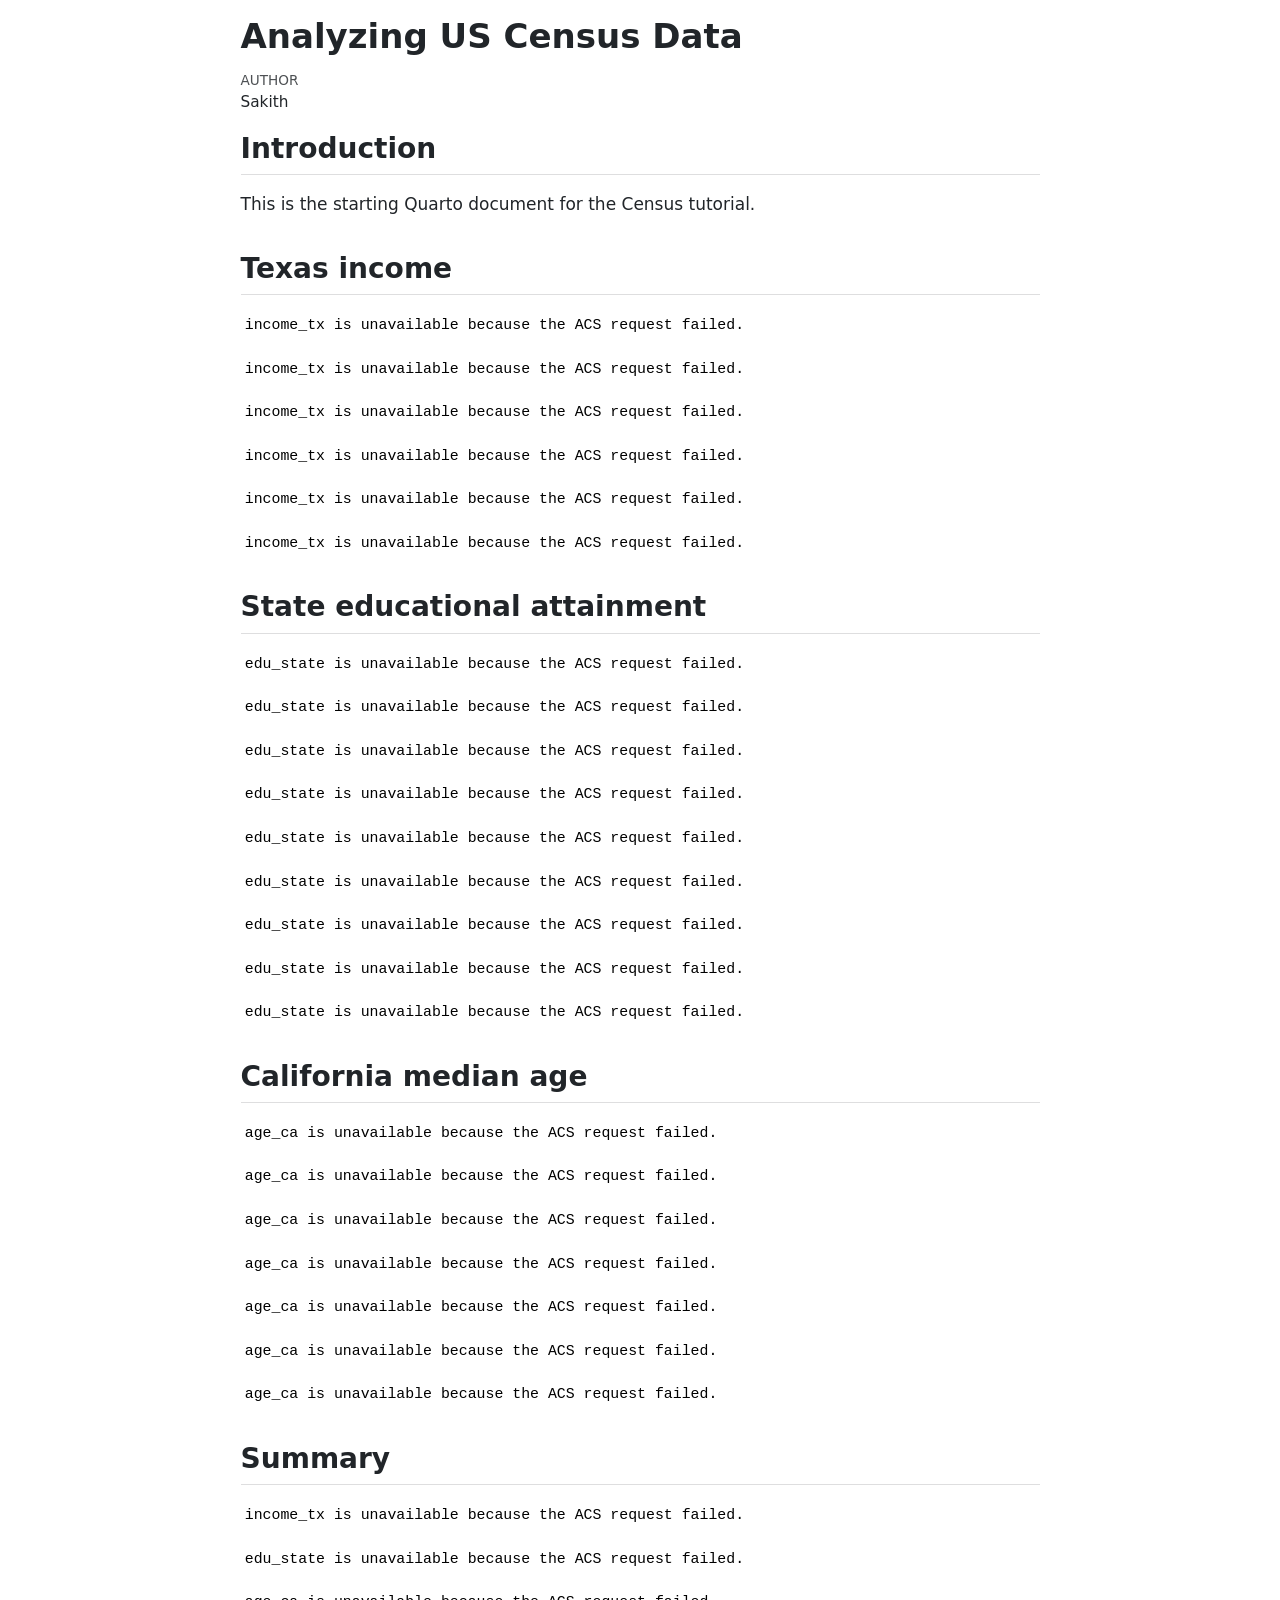
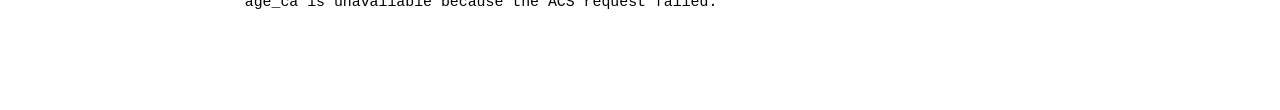
<file: index.html>
<!DOCTYPE html>
<html xmlns="http://www.w3.org/1999/xhtml" lang="en" xml:lang="en"><head>

<meta charset="utf-8">
<meta name="generator" content="quarto-1.9.38">

<meta name="viewport" content="width=device-width, initial-scale=1.0, user-scalable=yes">

<meta name="author" content="Sakith">

<title>Analyzing US Census Data</title>
<style>
/* Default styles provided by pandoc.
** See https://pandoc.org/MANUAL.html#variables-for-html for config info.
*/
code{white-space: pre-wrap;}
span.smallcaps{font-variant: small-caps;}
div.columns{display: flex; gap: min(4vw, 1.5em);}
div.column{flex: auto; overflow-x: auto;}
div.hanging-indent{margin-left: 1.5em; text-indent: -1.5em;}
ul.task-list{list-style: none;}
ul.task-list li input[type="checkbox"] {
  width: 0.8em;
  margin: 0 0.8em 0.2em -1em; /* quarto-specific, see https://github.com/quarto-dev/quarto-cli/issues/4556 */ 
  vertical-align: middle;
}
</style>


<script src="analysis_files/libs/clipboard/clipboard.min.js"></script>
<script src="analysis_files/libs/quarto-html/quarto.js" type="module"></script>
<script src="analysis_files/libs/quarto-html/tabsets/tabsets.js" type="module"></script>
<script src="analysis_files/libs/quarto-html/popper.min.js"></script>
<script src="analysis_files/libs/quarto-html/tippy.umd.min.js"></script>
<script src="analysis_files/libs/quarto-html/anchor.min.js"></script>
<link href="analysis_files/libs/quarto-html/tippy.css" rel="stylesheet">
<link href="analysis_files/libs/quarto-html/quarto-syntax-highlighting-15634bcf2e68342d4ad2dfa704d543f6.css" rel="stylesheet" id="quarto-text-highlighting-styles">
<script src="analysis_files/libs/bootstrap/bootstrap.min.js"></script>
<link href="analysis_files/libs/bootstrap/bootstrap-icons.css" rel="stylesheet">
<link href="analysis_files/libs/bootstrap/bootstrap-6fb3a20275a4de4ec4c227466eecbcab.min.css" rel="stylesheet" append-hash="true" id="quarto-bootstrap" data-mode="light">


</head>

<body class="fullcontent quarto-light">

<div id="quarto-content" class="page-columns page-rows-contents page-layout-article">

<main class="content" id="quarto-document-content">

<header id="title-block-header" class="quarto-title-block default">
<div class="quarto-title">
<h1 class="title">Analyzing US Census Data</h1>
</div>



<div class="quarto-title-meta">

    <div>
    <div class="quarto-title-meta-heading">Author</div>
    <div class="quarto-title-meta-contents">
             <p>Sakith </p>
          </div>
  </div>
    
  
    
  </div>
  


</header>


<section id="introduction" class="level2">
<h2 class="anchored" data-anchor-id="introduction">Introduction</h2>
<p>This is the starting Quarto document for the Census tutorial.</p>
</section>
<section id="texas-income" class="level2">
<h2 class="anchored" data-anchor-id="texas-income">Texas income</h2>
<div class="cell">
<div class="cell-output cell-output-stderr">
<pre><code>income_tx is unavailable because the ACS request failed.</code></pre>
</div>
</div>
<div class="cell">
<div class="cell-output cell-output-stderr">
<pre><code>income_tx is unavailable because the ACS request failed.</code></pre>
</div>
</div>
<div class="cell">
<div class="cell-output cell-output-stderr">
<pre><code>income_tx is unavailable because the ACS request failed.</code></pre>
</div>
</div>
<div class="cell">
<div class="cell-output cell-output-stderr">
<pre><code>income_tx is unavailable because the ACS request failed.</code></pre>
</div>
</div>
<div class="cell">
<div class="cell-output cell-output-stderr">
<pre><code>income_tx is unavailable because the ACS request failed.</code></pre>
</div>
</div>
<div class="cell">
<div class="cell-output cell-output-stderr">
<pre><code>income_tx is unavailable because the ACS request failed.</code></pre>
</div>
</div>
</section>
<section id="state-educational-attainment" class="level2">
<h2 class="anchored" data-anchor-id="state-educational-attainment">State educational attainment</h2>
<div class="cell">
<div class="cell-output cell-output-stderr">
<pre><code>edu_state is unavailable because the ACS request failed.</code></pre>
</div>
</div>
<div class="cell">
<div class="cell-output cell-output-stderr">
<pre><code>edu_state is unavailable because the ACS request failed.</code></pre>
</div>
</div>
<div class="cell">
<div class="cell-output cell-output-stderr">
<pre><code>edu_state is unavailable because the ACS request failed.</code></pre>
</div>
</div>
<div class="cell">
<div class="cell-output cell-output-stderr">
<pre><code>edu_state is unavailable because the ACS request failed.</code></pre>
</div>
</div>
<div class="cell">
<div class="cell-output cell-output-stderr">
<pre><code>edu_state is unavailable because the ACS request failed.</code></pre>
</div>
</div>
<div class="cell">
<div class="cell-output cell-output-stderr">
<pre><code>edu_state is unavailable because the ACS request failed.</code></pre>
</div>
</div>
<div class="cell">
<div class="cell-output cell-output-stderr">
<pre><code>edu_state is unavailable because the ACS request failed.</code></pre>
</div>
</div>
<div class="cell">
<div class="cell-output cell-output-stderr">
<pre><code>edu_state is unavailable because the ACS request failed.</code></pre>
</div>
</div>
<div class="cell">
<div class="cell-output cell-output-stderr">
<pre><code>edu_state is unavailable because the ACS request failed.</code></pre>
</div>
</div>
</section>
<section id="california-median-age" class="level2">
<h2 class="anchored" data-anchor-id="california-median-age">California median age</h2>
<div class="cell">
<div class="cell-output cell-output-stderr">
<pre><code>age_ca is unavailable because the ACS request failed.</code></pre>
</div>
</div>
<div class="cell">
<div class="cell-output cell-output-stderr">
<pre><code>age_ca is unavailable because the ACS request failed.</code></pre>
</div>
</div>
<div class="cell">
<div class="cell-output cell-output-stderr">
<pre><code>age_ca is unavailable because the ACS request failed.</code></pre>
</div>
</div>
<div class="cell">
<div class="cell-output cell-output-stderr">
<pre><code>age_ca is unavailable because the ACS request failed.</code></pre>
</div>
</div>
<div class="cell">
<div class="cell-output cell-output-stderr">
<pre><code>age_ca is unavailable because the ACS request failed.</code></pre>
</div>
</div>
<div class="cell">
<div class="cell-output cell-output-stderr">
<pre><code>age_ca is unavailable because the ACS request failed.</code></pre>
</div>
</div>
<div class="cell">
<div class="cell-output cell-output-stderr">
<pre><code>age_ca is unavailable because the ACS request failed.</code></pre>
</div>
</div>
</section>
<section id="summary" class="level2">
<h2 class="anchored" data-anchor-id="summary">Summary</h2>
<div class="cell">
<div class="cell-output cell-output-stderr">
<pre><code>income_tx is unavailable because the ACS request failed.</code></pre>
</div>
</div>
<div class="cell">
<div class="cell-output cell-output-stderr">
<pre><code>edu_state is unavailable because the ACS request failed.</code></pre>
</div>
</div>
<div class="cell">
<div class="cell-output cell-output-stderr">
<pre><code>age_ca is unavailable because the ACS request failed.</code></pre>
</div>
</div>
</section>

</main>
<!-- /main column -->
<script id="quarto-html-after-body" type="application/javascript">
  window.document.addEventListener("DOMContentLoaded", function (event) {
    const icon = "";
    const anchorJS = new window.AnchorJS();
    anchorJS.options = {
      placement: 'right',
      icon: icon
    };
    anchorJS.add('.anchored');
    const isCodeAnnotation = (el) => {
      for (const clz of el.classList) {
        if (clz.startsWith('code-annotation-')) {                     
          return true;
        }
      }
      return false;
    }
    const onCopySuccess = function(e) {
      // button target
      const button = e.trigger;
      // don't keep focus
      button.blur();
      // flash "checked"
      button.classList.add('code-copy-button-checked');
      var currentTitle = button.getAttribute("title");
      button.setAttribute("title", "Copied!");
      let tooltip;
      if (window.bootstrap) {
        button.setAttribute("data-bs-toggle", "tooltip");
        button.setAttribute("data-bs-placement", "left");
        button.setAttribute("data-bs-title", "Copied!");
        tooltip = new bootstrap.Tooltip(button, 
          { trigger: "manual", 
            customClass: "code-copy-button-tooltip",
            offset: [0, -8]});
        tooltip.show();    
      }
      setTimeout(function() {
        if (tooltip) {
          tooltip.hide();
          button.removeAttribute("data-bs-title");
          button.removeAttribute("data-bs-toggle");
          button.removeAttribute("data-bs-placement");
        }
        button.setAttribute("title", currentTitle);
        button.classList.remove('code-copy-button-checked');
      }, 1000);
      // clear code selection
      e.clearSelection();
    }
    const getTextToCopy = function(trigger) {
      const outerScaffold = trigger.parentElement.cloneNode(true);
      const codeEl = outerScaffold.querySelector('code');
      for (const childEl of codeEl.children) {
        if (isCodeAnnotation(childEl)) {
          childEl.remove();
        }
      }
      return codeEl.innerText;
    }
    const clipboard = new window.ClipboardJS('.code-copy-button:not([data-in-quarto-modal])', {
      text: getTextToCopy
    });
    clipboard.on('success', onCopySuccess);
    if (window.document.getElementById('quarto-embedded-source-code-modal')) {
      const clipboardModal = new window.ClipboardJS('.code-copy-button[data-in-quarto-modal]', {
        text: getTextToCopy,
        container: window.document.getElementById('quarto-embedded-source-code-modal')
      });
      clipboardModal.on('success', onCopySuccess);
    }
      var localhostRegex = new RegExp(/^(?:http|https):\/\/localhost\:?[0-9]*\//);
      var mailtoRegex = new RegExp(/^mailto:/);
        var filterRegex = new RegExp('/' + window.location.host + '/');
      var isInternal = (href) => {
          return filterRegex.test(href) || localhostRegex.test(href) || mailtoRegex.test(href);
      }
      // Inspect non-navigation links and adorn them if external
     var links = window.document.querySelectorAll('a[href]:not(.nav-link):not(.navbar-brand):not(.toc-action):not(.sidebar-link):not(.sidebar-item-toggle):not(.pagination-link):not(.no-external):not([aria-hidden]):not(.dropdown-item):not(.quarto-navigation-tool):not(.about-link)');
      for (var i=0; i<links.length; i++) {
        const link = links[i];
        if (!isInternal(link.href)) {
          // undo the damage that might have been done by quarto-nav.js in the case of
          // links that we want to consider external
          if (link.dataset.originalHref !== undefined) {
            link.href = link.dataset.originalHref;
          }
        }
      }
    function tippyHover(el, contentFn, onTriggerFn, onUntriggerFn) {
      const config = {
        allowHTML: true,
        maxWidth: 500,
        delay: 100,
        arrow: false,
        appendTo: function(el) {
            return el.parentElement;
        },
        interactive: true,
        interactiveBorder: 10,
        theme: 'quarto',
        placement: 'bottom-start',
      };
      if (contentFn) {
        config.content = contentFn;
      }
      if (onTriggerFn) {
        config.onTrigger = onTriggerFn;
      }
      if (onUntriggerFn) {
        config.onUntrigger = onUntriggerFn;
      }
      window.tippy(el, config); 
    }
    const noterefs = window.document.querySelectorAll('a[role="doc-noteref"]');
    for (var i=0; i<noterefs.length; i++) {
      const ref = noterefs[i];
      tippyHover(ref, function() {
        // use id or data attribute instead here
        let href = ref.getAttribute('data-footnote-href') || ref.getAttribute('href');
        try { href = new URL(href).hash; } catch {}
        const id = href.replace(/^#\/?/, "");
        const note = window.document.getElementById(id);
        if (note) {
          return note.innerHTML;
        } else {
          return "";
        }
      });
    }
    const xrefs = window.document.querySelectorAll('a.quarto-xref');
    const processXRef = (id, note) => {
      // Strip column container classes
      const stripColumnClz = (el) => {
        el.classList.remove("page-full", "page-columns");
        if (el.children) {
          for (const child of el.children) {
            stripColumnClz(child);
          }
        }
      }
      stripColumnClz(note)
      if (id === null || id.startsWith('sec-')) {
        // Special case sections, only their first couple elements
        const container = document.createElement("div");
        if (note.children && note.children.length > 2) {
          container.appendChild(note.children[0].cloneNode(true));
          for (let i = 1; i < note.children.length; i++) {
            const child = note.children[i];
            if (child.tagName === "P" && child.innerText === "") {
              continue;
            } else {
              container.appendChild(child.cloneNode(true));
              break;
            }
          }
          if (window.Quarto?.typesetMath) {
            window.Quarto.typesetMath(container);
          }
          return container.innerHTML
        } else {
          if (window.Quarto?.typesetMath) {
            window.Quarto.typesetMath(note);
          }
          return note.innerHTML;
        }
      } else {
        // Remove any anchor links if they are present
        const anchorLink = note.querySelector('a.anchorjs-link');
        if (anchorLink) {
          anchorLink.remove();
        }
        if (window.Quarto?.typesetMath) {
          window.Quarto.typesetMath(note);
        }
        if (note.classList.contains("callout")) {
          return note.outerHTML;
        } else {
          return note.innerHTML;
        }
      }
    }
    for (var i=0; i<xrefs.length; i++) {
      const xref = xrefs[i];
      tippyHover(xref, undefined, function(instance) {
        instance.disable();
        let url = xref.getAttribute('href');
        let hash = undefined; 
        if (url.startsWith('#')) {
          hash = url;
        } else {
          try { hash = new URL(url).hash; } catch {}
        }
        if (hash) {
          const id = hash.replace(/^#\/?/, "");
          const note = window.document.getElementById(id);
          if (note !== null) {
            try {
              const html = processXRef(id, note.cloneNode(true));
              instance.setContent(html);
            } finally {
              instance.enable();
              instance.show();
            }
          } else {
            // See if we can fetch this
            fetch(url.split('#')[0])
            .then(res => res.text())
            .then(html => {
              const parser = new DOMParser();
              const htmlDoc = parser.parseFromString(html, "text/html");
              const note = htmlDoc.getElementById(id);
              if (note !== null) {
                const html = processXRef(id, note);
                instance.setContent(html);
              } 
            }).finally(() => {
              instance.enable();
              instance.show();
            });
          }
        } else {
          // See if we can fetch a full url (with no hash to target)
          // This is a special case and we should probably do some content thinning / targeting
          fetch(url)
          .then(res => res.text())
          .then(html => {
            const parser = new DOMParser();
            const htmlDoc = parser.parseFromString(html, "text/html");
            const note = htmlDoc.querySelector('main.content');
            if (note !== null) {
              // This should only happen for chapter cross references
              // (since there is no id in the URL)
              // remove the first header
              if (note.children.length > 0 && note.children[0].tagName === "HEADER") {
                note.children[0].remove();
              }
              const html = processXRef(null, note);
              instance.setContent(html);
            } 
          }).finally(() => {
            instance.enable();
            instance.show();
          });
        }
      }, function(instance) {
      });
    }
        let selectedAnnoteEl;
        const selectorForAnnotation = ( cell, annotation) => {
          let cellAttr = 'data-code-cell="' + cell + '"';
          let lineAttr = 'data-code-annotation="' +  annotation + '"';
          const selector = 'span[' + cellAttr + '][' + lineAttr + ']';
          return selector;
        }
        const selectCodeLines = (annoteEl) => {
          const doc = window.document;
          const targetCell = annoteEl.getAttribute("data-target-cell");
          const targetAnnotation = annoteEl.getAttribute("data-target-annotation");
          const annoteSpan = window.document.querySelector(selectorForAnnotation(targetCell, targetAnnotation));
          const lines = annoteSpan.getAttribute("data-code-lines").split(",");
          const lineIds = lines.map((line) => {
            return targetCell + "-" + line;
          })
          let top = null;
          let height = null;
          let parent = null;
          if (lineIds.length > 0) {
              //compute the position of the single el (top and bottom and make a div)
              const el = window.document.getElementById(lineIds[0]);
              top = el.offsetTop;
              height = el.offsetHeight;
              parent = el.parentElement.parentElement;
            if (lineIds.length > 1) {
              const lastEl = window.document.getElementById(lineIds[lineIds.length - 1]);
              const bottom = lastEl.offsetTop + lastEl.offsetHeight;
              height = bottom - top;
            }
            if (top !== null && height !== null && parent !== null) {
              // cook up a div (if necessary) and position it 
              let div = window.document.getElementById("code-annotation-line-highlight");
              if (div === null) {
                div = window.document.createElement("div");
                div.setAttribute("id", "code-annotation-line-highlight");
                div.style.position = 'absolute';
                parent.appendChild(div);
              }
              div.style.top = top - 2 + "px";
              div.style.height = height + 4 + "px";
              div.style.left = 0;
              let gutterDiv = window.document.getElementById("code-annotation-line-highlight-gutter");
              if (gutterDiv === null) {
                gutterDiv = window.document.createElement("div");
                gutterDiv.setAttribute("id", "code-annotation-line-highlight-gutter");
                gutterDiv.style.position = 'absolute';
                const codeCell = window.document.getElementById(targetCell);
                const gutter = codeCell.querySelector('.code-annotation-gutter');
                gutter.appendChild(gutterDiv);
              }
              gutterDiv.style.top = top - 2 + "px";
              gutterDiv.style.height = height + 4 + "px";
            }
            selectedAnnoteEl = annoteEl;
          }
        };
        const unselectCodeLines = () => {
          const elementsIds = ["code-annotation-line-highlight", "code-annotation-line-highlight-gutter"];
          elementsIds.forEach((elId) => {
            const div = window.document.getElementById(elId);
            if (div) {
              div.remove();
            }
          });
          selectedAnnoteEl = undefined;
        };
          // Handle positioning of the toggle
      window.addEventListener(
        "resize",
        throttle(() => {
          elRect = undefined;
          if (selectedAnnoteEl) {
            selectCodeLines(selectedAnnoteEl);
          }
        }, 10)
      );
      function throttle(fn, ms) {
      let throttle = false;
      let timer;
        return (...args) => {
          if(!throttle) { // first call gets through
              fn.apply(this, args);
              throttle = true;
          } else { // all the others get throttled
              if(timer) clearTimeout(timer); // cancel #2
              timer = setTimeout(() => {
                fn.apply(this, args);
                timer = throttle = false;
              }, ms);
          }
        };
      }
        // Attach click handler to the DT
        const annoteDls = window.document.querySelectorAll('dt[data-target-cell]');
        for (const annoteDlNode of annoteDls) {
          annoteDlNode.addEventListener('click', (event) => {
            const clickedEl = event.target;
            if (clickedEl !== selectedAnnoteEl) {
              unselectCodeLines();
              const activeEl = window.document.querySelector('dt[data-target-cell].code-annotation-active');
              if (activeEl) {
                activeEl.classList.remove('code-annotation-active');
              }
              selectCodeLines(clickedEl);
              clickedEl.classList.add('code-annotation-active');
            } else {
              // Unselect the line
              unselectCodeLines();
              clickedEl.classList.remove('code-annotation-active');
            }
          });
        }
    const findCites = (el) => {
      const parentEl = el.parentElement;
      if (parentEl) {
        const cites = parentEl.dataset.cites;
        if (cites) {
          return {
            el,
            cites: cites.split(' ')
          };
        } else {
          return findCites(el.parentElement)
        }
      } else {
        return undefined;
      }
    };
    var bibliorefs = window.document.querySelectorAll('a[role="doc-biblioref"]');
    for (var i=0; i<bibliorefs.length; i++) {
      const ref = bibliorefs[i];
      const citeInfo = findCites(ref);
      if (citeInfo) {
        tippyHover(citeInfo.el, function() {
          var popup = window.document.createElement('div');
          citeInfo.cites.forEach(function(cite) {
            var citeDiv = window.document.createElement('div');
            citeDiv.classList.add('hanging-indent');
            citeDiv.classList.add('csl-entry');
            var biblioDiv = window.document.getElementById('ref-' + cite);
            if (biblioDiv) {
              citeDiv.innerHTML = biblioDiv.innerHTML;
            }
            popup.appendChild(citeDiv);
          });
          return popup.innerHTML;
        });
      }
    }
  });
  </script>
</div> <!-- /content -->




</body></html>
</file>
<file: analysis_files/libs/quarto-html/tippy.css>
.tippy-box[data-animation=fade][data-state=hidden]{opacity:0}[data-tippy-root]{max-width:calc(100vw - 10px)}.tippy-box{position:relative;background-color:#333;color:#fff;border-radius:4px;font-size:14px;line-height:1.4;white-space:normal;outline:0;transition-property:transform,visibility,opacity}.tippy-box[data-placement^=top]>.tippy-arrow{bottom:0}.tippy-box[data-placement^=top]>.tippy-arrow:before{bottom:-7px;left:0;border-width:8px 8px 0;border-top-color:initial;transform-origin:center top}.tippy-box[data-placement^=bottom]>.tippy-arrow{top:0}.tippy-box[data-placement^=bottom]>.tippy-arrow:before{top:-7px;left:0;border-width:0 8px 8px;border-bottom-color:initial;transform-origin:center bottom}.tippy-box[data-placement^=left]>.tippy-arrow{right:0}.tippy-box[data-placement^=left]>.tippy-arrow:before{border-width:8px 0 8px 8px;border-left-color:initial;right:-7px;transform-origin:center left}.tippy-box[data-placement^=right]>.tippy-arrow{left:0}.tippy-box[data-placement^=right]>.tippy-arrow:before{left:-7px;border-width:8px 8px 8px 0;border-right-color:initial;transform-origin:center right}.tippy-box[data-inertia][data-state=visible]{transition-timing-function:cubic-bezier(.54,1.5,.38,1.11)}.tippy-arrow{width:16px;height:16px;color:#333}.tippy-arrow:before{content:"";position:absolute;border-color:transparent;border-style:solid}.tippy-content{position:relative;padding:5px 9px;z-index:1}
</file>
<file: analysis_files/libs/quarto-html/quarto-syntax-highlighting-15634bcf2e68342d4ad2dfa704d543f6.css>
/* quarto syntax highlight colors */
:root {
  --quarto-hl-ot-color: #003B4F;
  --quarto-hl-at-color: #657422;
  --quarto-hl-ss-color: #20794D;
  --quarto-hl-an-color: #5E5E5E;
  --quarto-hl-fu-color: #4758AB;
  --quarto-hl-st-color: #20794D;
  --quarto-hl-cf-color: #003B4F;
  --quarto-hl-op-color: #5E5E5E;
  --quarto-hl-er-color: #AD0000;
  --quarto-hl-bn-color: #AD0000;
  --quarto-hl-al-color: #AD0000;
  --quarto-hl-va-color: #111111;
  --quarto-hl-bu-color: inherit;
  --quarto-hl-ex-color: inherit;
  --quarto-hl-pp-color: #AD0000;
  --quarto-hl-in-color: #5E5E5E;
  --quarto-hl-vs-color: #20794D;
  --quarto-hl-wa-color: #5E5E5E;
  --quarto-hl-do-color: #5E5E5E;
  --quarto-hl-im-color: #00769E;
  --quarto-hl-ch-color: #20794D;
  --quarto-hl-dt-color: #AD0000;
  --quarto-hl-fl-color: #AD0000;
  --quarto-hl-co-color: #5E5E5E;
  --quarto-hl-cv-color: #5E5E5E;
  --quarto-hl-cn-color: #8f5902;
  --quarto-hl-sc-color: #5E5E5E;
  --quarto-hl-dv-color: #AD0000;
  --quarto-hl-kw-color: #003B4F;
}

/* other quarto variables */
:root {
  --quarto-font-monospace: SFMono-Regular, Menlo, Monaco, Consolas, "Liberation Mono", "Courier New", monospace;
}

/* syntax highlight based on Pandoc's rules */
pre > code.sourceCode > span {
  color: #003B4F;
}

code.sourceCode > span {
  color: #003B4F;
}

div.sourceCode,
div.sourceCode pre.sourceCode {
  color: #003B4F;
}

/* Normal */
code span {
  color: #003B4F;
}

/* Alert */
code span.al {
  color: #AD0000;
  font-style: inherit;
}

/* Annotation */
code span.an {
  color: #5E5E5E;
  font-style: inherit;
}

/* Attribute */
code span.at {
  color: #657422;
  font-style: inherit;
}

/* BaseN */
code span.bn {
  color: #AD0000;
  font-style: inherit;
}

/* BuiltIn */
code span.bu {
  font-style: inherit;
}

/* ControlFlow */
code span.cf {
  color: #003B4F;
  font-weight: bold;
  font-style: inherit;
}

/* Char */
code span.ch {
  color: #20794D;
  font-style: inherit;
}

/* Constant */
code span.cn {
  color: #8f5902;
  font-style: inherit;
}

/* Comment */
code span.co {
  color: #5E5E5E;
  font-style: inherit;
}

/* CommentVar */
code span.cv {
  color: #5E5E5E;
  font-style: italic;
}

/* Documentation */
code span.do {
  color: #5E5E5E;
  font-style: italic;
}

/* DataType */
code span.dt {
  color: #AD0000;
  font-style: inherit;
}

/* DecVal */
code span.dv {
  color: #AD0000;
  font-style: inherit;
}

/* Error */
code span.er {
  color: #AD0000;
  font-style: inherit;
}

/* Extension */
code span.ex {
  font-style: inherit;
}

/* Float */
code span.fl {
  color: #AD0000;
  font-style: inherit;
}

/* Function */
code span.fu {
  color: #4758AB;
  font-style: inherit;
}

/* Import */
code span.im {
  color: #00769E;
  font-style: inherit;
}

/* Information */
code span.in {
  color: #5E5E5E;
  font-style: inherit;
}

/* Keyword */
code span.kw {
  color: #003B4F;
  font-weight: bold;
  font-style: inherit;
}

/* Operator */
code span.op {
  color: #5E5E5E;
  font-style: inherit;
}

/* Other */
code span.ot {
  color: #003B4F;
  font-style: inherit;
}

/* Preprocessor */
code span.pp {
  color: #AD0000;
  font-style: inherit;
}

/* SpecialChar */
code span.sc {
  color: #5E5E5E;
  font-style: inherit;
}

/* SpecialString */
code span.ss {
  color: #20794D;
  font-style: inherit;
}

/* String */
code span.st {
  color: #20794D;
  font-style: inherit;
}

/* Variable */
code span.va {
  color: #111111;
  font-style: inherit;
}

/* VerbatimString */
code span.vs {
  color: #20794D;
  font-style: inherit;
}

/* Warning */
code span.wa {
  color: #5E5E5E;
  font-style: italic;
}

.prevent-inlining {
  content: "</";
}

/*# sourceMappingURL=f23921c56f73e400b49028c9186a1aa0.css.map */
</file>
